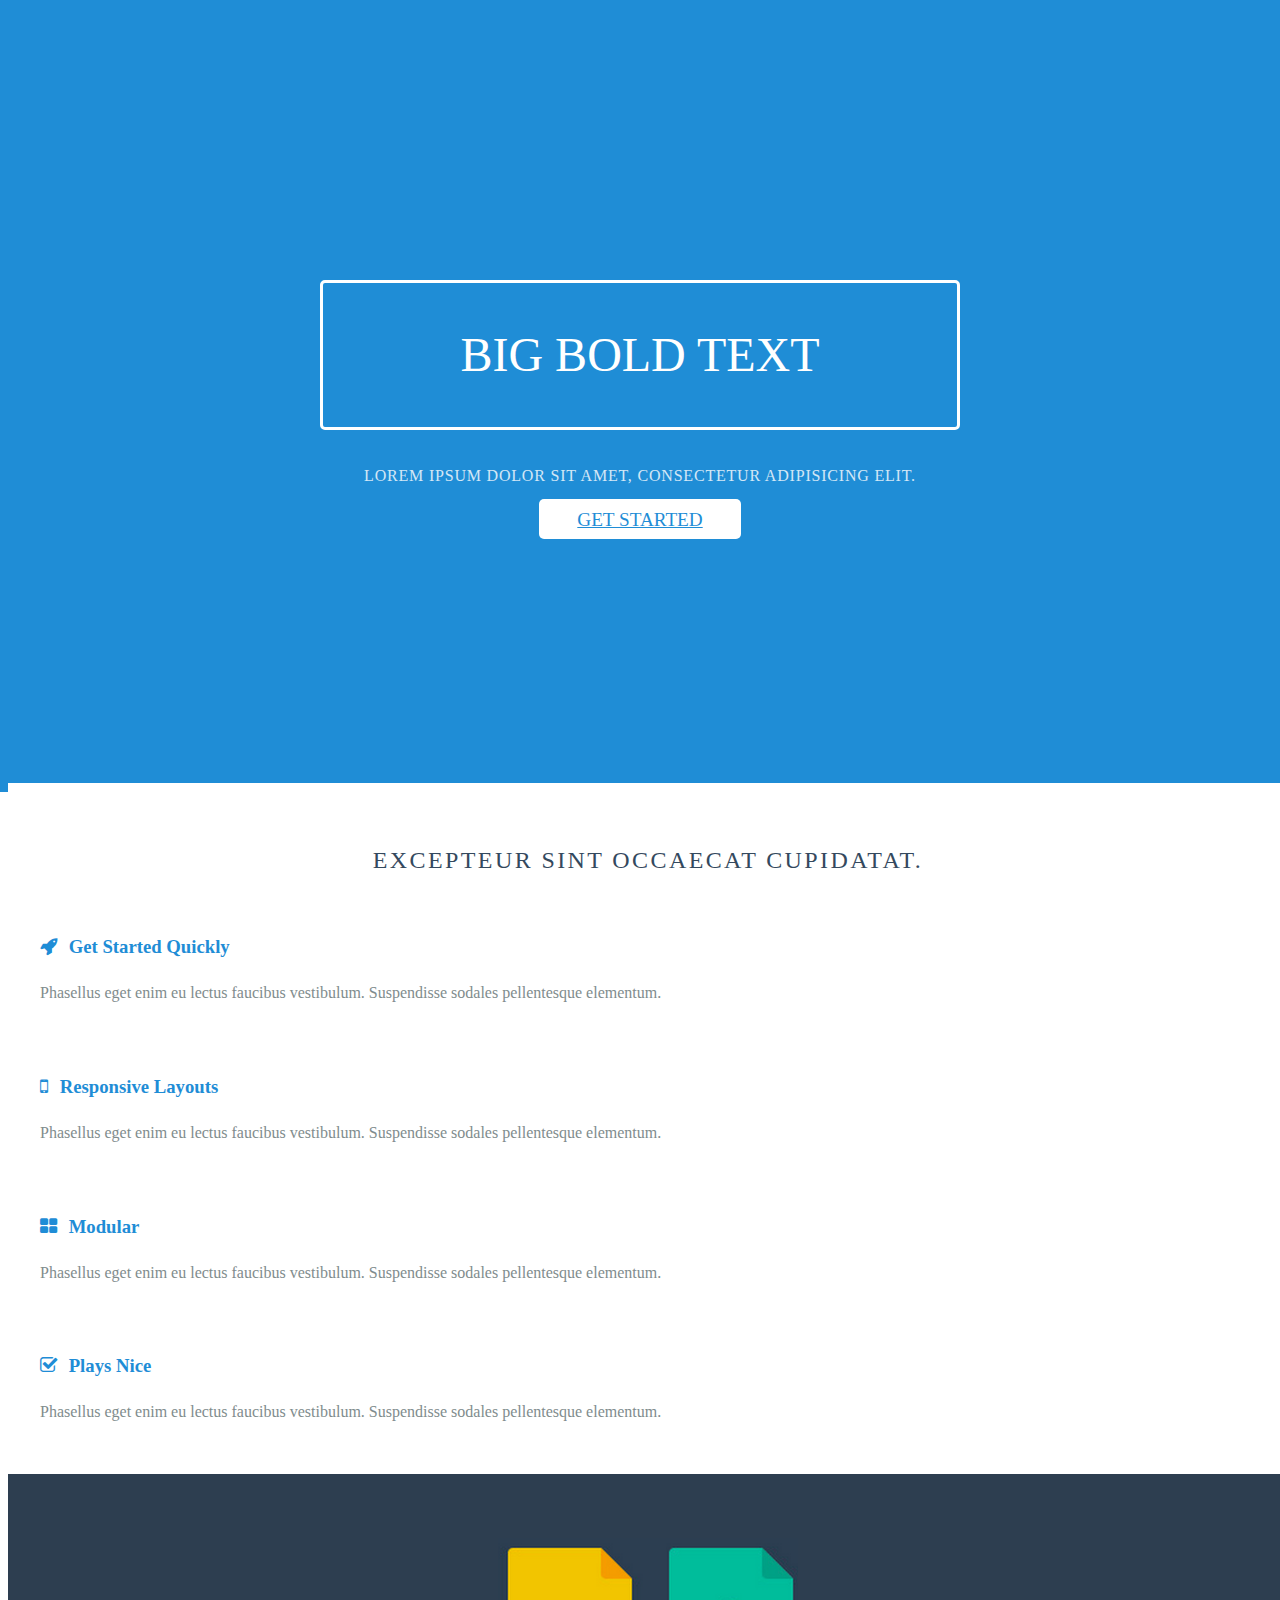
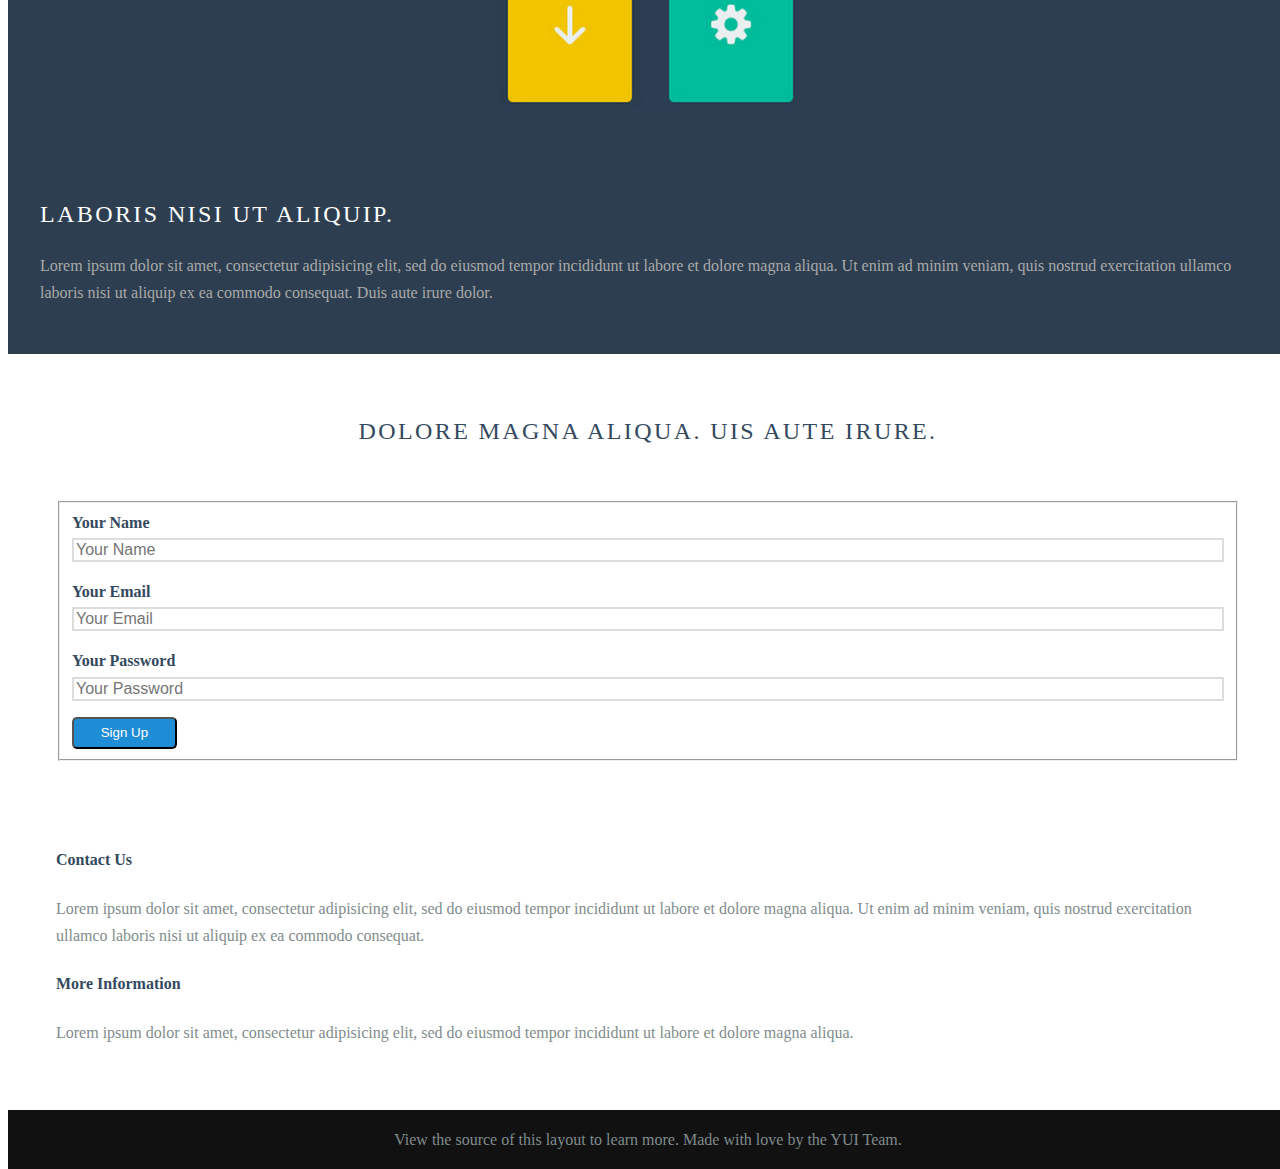
<file: pure-layout-marketing/index.html>
<!doctype html>
<html lang="en">
<head>
    <meta charset="utf-8">
<meta name="viewport" content="width=device-width, initial-scale=1.0">
<meta name="description" content="A layout example that shows off a responsive product landing page.">

    <title>Landing Page &ndash; Layout Examples &ndash; Pure</title>

    


<link rel="stylesheet" href="http://yui.yahooapis.com/pure/0.5.0/pure-min.css">



<!--[if lte IE 8]>
  
    <link rel="stylesheet" href="http://yui.yahooapis.com/pure/0.5.0/grids-responsive-old-ie-min.css">
  
<![endif]-->
<!--[if gt IE 8]><!-->
  
    <link rel="stylesheet" href="http://yui.yahooapis.com/pure/0.5.0/grids-responsive-min.css">
  
<!--<![endif]-->



<link rel="stylesheet" href="http://netdna.bootstrapcdn.com/font-awesome/4.0.3/css/font-awesome.css">



  
    <!--[if lte IE 8]>
        <link rel="stylesheet" href="css/layouts/marketing-old-ie.css">
    <![endif]-->
    <!--[if gt IE 8]><!-->
        <link rel="stylesheet" href="css/layouts/marketing.css">
    <!--<![endif]-->
  


    

    

</head>
<body>









<div class="header">
    <div class="home-menu pure-menu pure-menu-open pure-menu-horizontal pure-menu-fixed">
        <a class="pure-menu-heading" href="">Your Site</a>

        <ul>
            <li class="pure-menu-selected"><a href="#">Home</a></li>
            <li><a href="#">Tour</a></li>
            <li><a href="#">Sign Up</a></li>
        </ul>
    </div>
</div>

<div class="splash-container">
    <div class="splash">
        <h1 class="splash-head">Big Bold Text</h1>
        <p class="splash-subhead">
            Lorem ipsum dolor sit amet, consectetur adipisicing elit.
        </p>
        <p>
            <a href="http://purecss.io" class="pure-button pure-button-primary">Get Started</a>
        </p>
    </div>
</div>

<div class="content-wrapper">
    <div class="content">
        <h2 class="content-head is-center">Excepteur sint occaecat cupidatat.</h2>

        <div class="pure-g">
            <div class="l-box pure-u-1 pure-u-md-1-2 pure-u-lg-1-4">

                <h3 class="content-subhead">
                    <i class="fa fa-rocket"></i>
                    Get Started Quickly
                </h3>
                <p>
                    Phasellus eget enim eu lectus faucibus vestibulum. Suspendisse sodales pellentesque elementum.
                </p>
            </div>
            <div class="l-box pure-u-1 pure-u-md-1-2 pure-u-lg-1-4">
                <h3 class="content-subhead">
                    <i class="fa fa-mobile"></i>
                    Responsive Layouts
                </h3>
                <p>
                    Phasellus eget enim eu lectus faucibus vestibulum. Suspendisse sodales pellentesque elementum.
                </p>
            </div>
            <div class="l-box pure-u-1 pure-u-md-1-2 pure-u-lg-1-4">
                <h3 class="content-subhead">
                    <i class="fa fa-th-large"></i>
                    Modular
                </h3>
                <p>
                    Phasellus eget enim eu lectus faucibus vestibulum. Suspendisse sodales pellentesque elementum.
                </p>
            </div>
            <div class="l-box pure-u-1 pure-u-md-1-2 pure-u-lg-1-4">
                <h3 class="content-subhead">
                    <i class="fa fa-check-square-o"></i>
                    Plays Nice
                </h3>
                <p>
                    Phasellus eget enim eu lectus faucibus vestibulum. Suspendisse sodales pellentesque elementum.
                </p>
            </div>
        </div>
    </div>

    <div class="ribbon l-box-lrg pure-g">
        <div class="l-box-lrg is-center pure-u-1 pure-u-md-1-2 pure-u-lg-2-5">
            <img class="pure-img-responsive" alt="File Icons" width="300" src="img/common/file-icons.png">
        </div>
        <div class="pure-u-1 pure-u-md-1-2 pure-u-lg-3-5">

            <h2 class="content-head content-head-ribbon">Laboris nisi ut aliquip.</h2>

            <p>
                Lorem ipsum dolor sit amet, consectetur adipisicing elit, sed do eiusmod
                tempor incididunt ut labore et dolore magna aliqua. Ut enim ad minim veniam,
                quis nostrud exercitation ullamco laboris nisi ut aliquip ex ea commodo
                consequat. Duis aute irure dolor.
            </p>
        </div>
    </div>

    <div class="content">
        <h2 class="content-head is-center">Dolore magna aliqua. Uis aute irure.</h2>

        <div class="pure-g">
            <div class="l-box-lrg pure-u-1 pure-u-md-2-5">
                <form class="pure-form pure-form-stacked">
                    <fieldset>

                        <label for="name">Your Name</label>
                        <input id="name" type="text" placeholder="Your Name">


                        <label for="email">Your Email</label>
                        <input id="email" type="email" placeholder="Your Email">

                        <label for="password">Your Password</label>
                        <input id="password" type="password" placeholder="Your Password">

                        <button type="submit" class="pure-button">Sign Up</button>
                    </fieldset>
                </form>
            </div>

            <div class="l-box-lrg pure-u-1 pure-u-md-3-5">
                <h4>Contact Us</h4>
                <p>
                    Lorem ipsum dolor sit amet, consectetur adipisicing elit, sed do eiusmod
                    tempor incididunt ut labore et dolore magna aliqua. Ut enim ad minim veniam,
                    quis nostrud exercitation ullamco laboris nisi ut aliquip ex ea commodo
                    consequat.
                </p>

                <h4>More Information</h4>
                <p>
                    Lorem ipsum dolor sit amet, consectetur adipisicing elit, sed do eiusmod
                    tempor incididunt ut labore et dolore magna aliqua.
                </p>
            </div>
        </div>

    </div>

    <div class="footer l-box is-center">
        View the source of this layout to learn more. Made with love by the YUI Team.
    </div>

</div>






</body>
</html>
</file>
<file: pure-layout-marketing/css/layouts/marketing-old-ie.css>
* {
    -webkit-box-sizing: border-box;
    -moz-box-sizing: border-box;
    box-sizing: border-box;
}

/*
 * -- BASE STYLES --
 * Most of these are inherited from Base, but I want to change a few.
 */

body {
    line-height: 1.7em;
    color: #7f8c8d;
    font-size: 13px;
}

h1,
h2,
h3,
h4,
h5,
h6,
label {
    color: #34495e;
}

.pure-img-responsive {
    max-width: 100%;
    height: auto;
}

/*
 * -- LAYOUT STYLES --
 * These are some useful classes which I will need
 */

.l-box {
    padding: 1em;
}

.l-box-lrg {
    padding: 2em;
    border-bottom: 1px solid rgba(0,0,0,0.1);
}

.is-center {
    text-align: center;
}

/*
 * -- PURE FORM STYLES --
 * Style the form inputs and labels
 */

.pure-form label {
    margin: 1em 0 0;
    font-weight: bold;
    font-size: 100%;
}

.pure-form input[type] {
    border: 2px solid #ddd;
    box-shadow: none;
    font-size: 100%;
    width: 100%;
    margin-bottom: 1em;
}

/*
 * -- PURE BUTTON STYLES --
 * I want my pure-button elements to look a little different
 */

.pure-button {
    background-color: #1f8dd6;
    color: white;
    padding: 0.5em 2em;
    border-radius: 5px;
}

a.pure-button-primary {
    background: white;
    color: #1f8dd6;
    border-radius: 5px;
    font-size: 120%;
}

/*
 * -- MENU STYLES --
 * I want to customize how my .pure-menu looks at the top of the page
 */

.home-menu {
    padding: 0.5em;
    text-align: center;
    box-shadow: 0 1px 1px rgba(0,0,0, 0.10);
}

.home-menu.pure-menu-open {
    background: #2d3e50;
}

.pure-menu.pure-menu-open.pure-menu-fixed {
    /* Fixed menus normally have a border at the bottom. */
    border-bottom: none;
    /* I need a higher z-index here because of the scroll-over effect. */
    z-index: 4;
}

.home-menu .pure-menu-heading {
    color: white;
    font-weight: 400;
    font-size: 120%;
}

.home-menu .pure-menu-selected a {
    color: white;
}

.home-menu a {
    color: #6FBEF3;
}

.home-menu li a:hover,
.home-menu li a:focus {
    background: none;
    border: none;
    color: #AECFE5;
}

/*
 * -- SPLASH STYLES --
 * This is the blue top section that appears on the page.
 */

.splash-container {
    background: #1f8dd6;
    z-index: 1;
    overflow: hidden;
    /* The following styles are required for the "scroll-over" effect */
    width: 100%;
    height: 88%;
    top: 0;
    left: 0;
    position: fixed !important;
}

.splash {
    /* absolute center .splash within .splash-container */
    width: 80%;
    height: 50%;
    margin: auto;
    position: absolute;
    top: 100px;
    left: 0;
    bottom: 0;
    right: 0;
    text-align: center;
    text-transform: uppercase;
}

/* This is the main heading that appears on the blue section */

.splash-head {
    font-size: 20px;
    font-weight: bold;
    color: white;
    border: 3px solid white;
    padding: 1em 1.6em;
    font-weight: 100;
    border-radius: 5px;
    line-height: 1em;
}

/* This is the subheading that appears on the blue section */

.splash-subhead {
    color: white;
    letter-spacing: 0.05em;
    opacity: 0.8;
}

/*
 * -- CONTENT STYLES --
 * This represents the content area (everything below the blue section)
 */

.content-wrapper {
    /* These styles are required for the "scroll-over" effect */
    position: absolute;
    top: 87%;
    width: 100%;
    min-height: 12%;
    z-index: 2;
    background: white;
}

/* This is the class used for the main content headers (<h2>) */

.content-head {
    font-weight: 400;
    text-transform: uppercase;
    letter-spacing: 0.1em;
    margin: 2em 0 1em;
}

/* This is a modifier class used when the content-head is inside a ribbon */

.content-head-ribbon {
    color: white;
}

/* This is the class used for the content sub-headers (<h3>) */

.content-subhead {
    color: #1f8dd6;
}

.content-subhead i {
    margin-right: 7px;
}

/* This is the class used for the dark-background areas. */

.ribbon {
    background: #2d3e50;
    color: #aaa;
}

/* This is the class used for the footer */

.footer {
    background: #111;
}

/*
 * -- TABLET (AND UP) MEDIA QUERIES --
 * On tablets and other medium-sized devices, we want to customize some
 * of the mobile styles.
 */

/* We increase the body font size */

body {
    font-size: 16px;
}

/* We want to give the content area some more padding */

.content {
    padding: 1em;
}

/* We can align the menu header to the left, but float the
    menu items to the right. */

.home-menu {
    text-align: left;
}

.home-menu ul {
    float: right;
}

/* We increase the height of the splash-container */

/*    .splash-container {
        height: 500px;
    }*/

/* We decrease the width of the .splash, since we have more width
    to work with */

.splash {
    width: 50%;
    height: 50%;
}

.splash-head {
    font-size: 250%;
}

/* We remove the border-separator assigned to .l-box-lrg */

.l-box-lrg {
    border: none;
}

/*
 * -- DESKTOP (AND UP) MEDIA QUERIES --
 * On desktops and other large devices, we want to over-ride some
 * of the mobile and tablet styles.
 */
</file>
<file: pure-layout-marketing/css/layouts/marketing.css>
* {
    -webkit-box-sizing: border-box;
    -moz-box-sizing: border-box;
    box-sizing: border-box;
}

/*
 * -- BASE STYLES --
 * Most of these are inherited from Base, but I want to change a few.
 */
body {
    line-height: 1.7em;
    color: #7f8c8d;
    font-size: 13px;
}

h1,
h2,
h3,
h4,
h5,
h6,
label {
    color: #34495e;
}

.pure-img-responsive {
    max-width: 100%;
    height: auto;
}

/*
 * -- LAYOUT STYLES --
 * These are some useful classes which I will need
 */
.l-box {
    padding: 1em;
}

.l-box-lrg {
    padding: 2em;
    border-bottom: 1px solid rgba(0,0,0,0.1);
}

.is-center {
    text-align: center;
}



/*
 * -- PURE FORM STYLES --
 * Style the form inputs and labels
 */
.pure-form label {
    margin: 1em 0 0;
    font-weight: bold;
    font-size: 100%;
}

.pure-form input[type] {
    border: 2px solid #ddd;
    box-shadow: none;
    font-size: 100%;
    width: 100%;
    margin-bottom: 1em;
}

/*
 * -- PURE BUTTON STYLES --
 * I want my pure-button elements to look a little different
 */
.pure-button {
    background-color: #1f8dd6;
    color: white;
    padding: 0.5em 2em;
    border-radius: 5px;
}

a.pure-button-primary {
    background: white;
    color: #1f8dd6;
    border-radius: 5px;
    font-size: 120%;
}


/*
 * -- MENU STYLES --
 * I want to customize how my .pure-menu looks at the top of the page
 */

.home-menu {
    padding: 0.5em;
    text-align: center;
    box-shadow: 0 1px 1px rgba(0,0,0, 0.10);
}
.home-menu.pure-menu-open {
    background: #2d3e50;
}
.pure-menu.pure-menu-open.pure-menu-fixed {
    /* Fixed menus normally have a border at the bottom. */
    border-bottom: none;
    /* I need a higher z-index here because of the scroll-over effect. */
    z-index: 4;
}

.home-menu .pure-menu-heading {
    color: white;
    font-weight: 400;
    font-size: 120%;
}

.home-menu .pure-menu-selected a {
    color: white;
}

.home-menu a {
    color: #6FBEF3;
}
.home-menu li a:hover,
.home-menu li a:focus {
    background: none;
    border: none;
    color: #AECFE5;
}


/*
 * -- SPLASH STYLES --
 * This is the blue top section that appears on the page.
 */

.splash-container {
    background: #1f8dd6;
    z-index: 1;
    overflow: hidden;
    /* The following styles are required for the "scroll-over" effect */
    width: 100%;
    height: 88%;
    top: 0;
    left: 0;
    position: fixed !important;
}

.splash {
    /* absolute center .splash within .splash-container */
    width: 80%;
    height: 50%;
    margin: auto;
    position: absolute;
    top: 100px; left: 0; bottom: 0; right: 0;
    text-align: center;
    text-transform: uppercase;
}

/* This is the main heading that appears on the blue section */
.splash-head {
    font-size: 20px;
    font-weight: bold;
    color: white;
    border: 3px solid white;
    padding: 1em 1.6em;
    font-weight: 100;
    border-radius: 5px;
    line-height: 1em;
}

/* This is the subheading that appears on the blue section */
.splash-subhead {
    color: white;
    letter-spacing: 0.05em;
    opacity: 0.8;
}

/*
 * -- CONTENT STYLES --
 * This represents the content area (everything below the blue section)
 */
.content-wrapper {
    /* These styles are required for the "scroll-over" effect */
    position: absolute;
    top: 87%;
    width: 100%;
    min-height: 12%;
    z-index: 2;
    background: white;

}

/* This is the class used for the main content headers (<h2>) */
.content-head {
    font-weight: 400;
    text-transform: uppercase;
    letter-spacing: 0.1em;
    margin: 2em 0 1em;
}

/* This is a modifier class used when the content-head is inside a ribbon */
.content-head-ribbon {
    color: white;
}

/* This is the class used for the content sub-headers (<h3>) */
.content-subhead {
    color: #1f8dd6;
}
    .content-subhead i {
        margin-right: 7px;
    }

/* This is the class used for the dark-background areas. */
.ribbon {
    background: #2d3e50;
    color: #aaa;
}

/* This is the class used for the footer */
.footer {
    background: #111;
}

/*
 * -- TABLET (AND UP) MEDIA QUERIES --
 * On tablets and other medium-sized devices, we want to customize some
 * of the mobile styles.
 */
@media (min-width: 48em) {

    /* We increase the body font size */
    body {
        font-size: 16px;
    }
    /* We want to give the content area some more padding */
    .content {
        padding: 1em;
    }

    /* We can align the menu header to the left, but float the
    menu items to the right. */
    .home-menu {
        text-align: left;
    }
        .home-menu ul {
            float: right;
        }

    /* We increase the height of the splash-container */
/*    .splash-container {
        height: 500px;
    }*/

    /* We decrease the width of the .splash, since we have more width
    to work with */
    .splash {
        width: 50%;
        height: 50%;
    }

    .splash-head {
        font-size: 250%;
    }


    /* We remove the border-separator assigned to .l-box-lrg */
    .l-box-lrg {
        border: none;
    }

}

/*
 * -- DESKTOP (AND UP) MEDIA QUERIES --
 * On desktops and other large devices, we want to over-ride some
 * of the mobile and tablet styles.
 */
@media (min-width: 78em) {
    /* We increase the header font size even more */
    .splash-head {
        font-size: 300%;
    }
}
</file>
